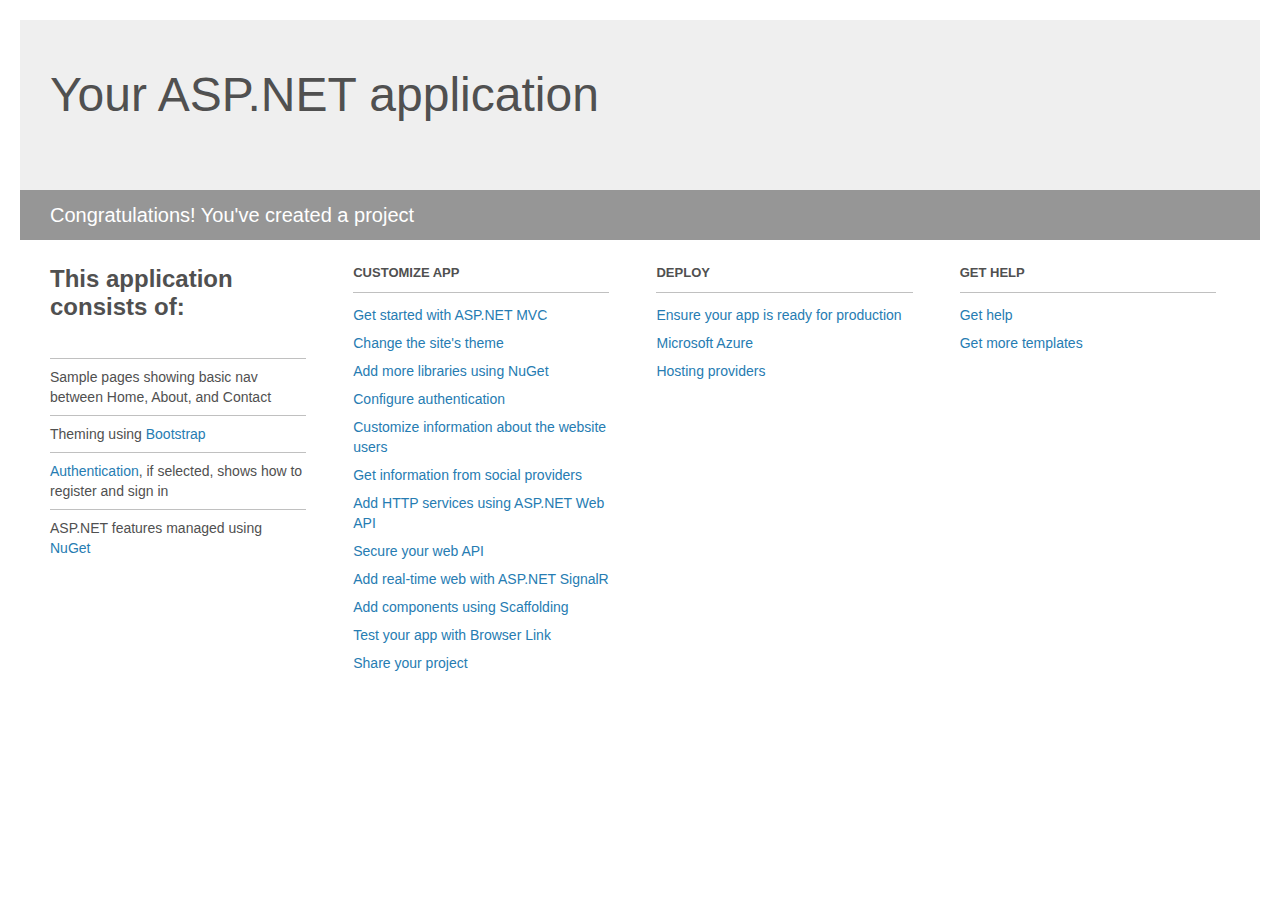
<file: AngularMVC/Project_Readme.html>
﻿<!DOCTYPE html>
<html lang="en">
<head>
    <meta charset="utf-8" />
    <title>Your ASP.NET application</title>
    <style>
        body {
            background: #fff;
            color: #505050;
            font: 14px 'Segoe UI', tahoma, arial, helvetica, sans-serif;
            margin: 20px;
            padding: 0;
        }

        #header {
            background: #efefef;
            padding: 0;
        }

        h1 {
            font-size: 48px;
            font-weight: normal;
            margin: 0;
            padding: 0 30px;
            line-height: 150px;
        }

        p {
            font-size: 20px;
            color: #fff;
            background: #969696;
            padding: 0 30px;
            line-height: 50px;
        }

        #main {
            padding: 5px 30px;
        }

        .section {
            width: 21.7%;
            float: left;
            margin: 0 0 0 4%;
        }

            .section h2 {
                font-size: 13px;
                text-transform: uppercase;
                margin: 0;
                border-bottom: 1px solid silver;
                padding-bottom: 12px;
                margin-bottom: 8px;
            }

            .section.first {
                margin-left: 0;
            }

                .section.first h2 {
                    font-size: 24px;
                    text-transform: none;
                    margin-bottom: 25px;
                    border: none;
                }

                .section.first li {
                    border-top: 1px solid silver;
                    padding: 8px 0;
                }

            .section.last {
                margin-right: 0;
            }

        ul {
            list-style: none;
            padding: 0;
            margin: 0;
            line-height: 20px;
        }

        li {
            padding: 4px 0;
        }

        a {
            color: #267cb2;
            text-decoration: none;
        }

            a:hover {
                text-decoration: underline;
            }
    </style>
</head>
<body>

    <div id="header">
        <h1>Your ASP.NET application</h1>
        <p>Congratulations! You've created a project</p>
    </div>

    <div id="main">
        <div class="section first">
            <h2>This application consists of:</h2>
            <ul>
                <li>Sample pages showing basic nav between Home, About, and Contact</li>
                <li>Theming using <a href="http://go.microsoft.com/fwlink/?LinkID=615519">Bootstrap</a></li>
                <li><a href="http://go.microsoft.com/fwlink/?LinkID=615520">Authentication</a>, if selected, shows how to register and sign in</li>
                <li>ASP.NET features managed using <a href="http://go.microsoft.com/fwlink/?LinkID=320756">NuGet</a></li>
            </ul>
        </div>

        <div class="section">
            <h2>Customize app</h2>
            <ul>
                <li><a href="http://go.microsoft.com/fwlink/?LinkID=615541">Get started with ASP.NET MVC</a></li>
                <li><a href="http://go.microsoft.com/fwlink/?LinkID=615523">Change the site's theme</a></li>
                <li><a href="http://go.microsoft.com/fwlink/?LinkID=615524">Add more libraries using NuGet</a></li>
                <li><a href="http://go.microsoft.com/fwlink/?LinkID=615542">Configure authentication</a></li>
                <li><a href="http://go.microsoft.com/fwlink/?LinkID=615526">Customize information about the website users</a></li>
                <li><a href="http://go.microsoft.com/fwlink/?LinkID=615527">Get information from social providers</a></li>
                <li><a href="http://go.microsoft.com/fwlink/?LinkID=615528">Add HTTP services using ASP.NET Web API</a></li>
                <li><a href="http://go.microsoft.com/fwlink/?LinkID=615529">Secure your web API</a></li>
                <li><a href="http://go.microsoft.com/fwlink/?LinkID=615530">Add real-time web with ASP.NET SignalR</a></li>
                <li><a href="http://go.microsoft.com/fwlink/?LinkID=615531">Add components using Scaffolding</a></li>
                <li><a href="http://go.microsoft.com/fwlink/?LinkID=615532">Test your app with Browser Link</a></li>
                <li><a href="http://go.microsoft.com/fwlink/?LinkID=615533">Share your project</a></li>
            </ul>
        </div>

        <div class="section">
            <h2>Deploy</h2>
            <ul>
                <li><a href="http://go.microsoft.com/fwlink/?LinkID=615534">Ensure your app is ready for production</a></li>
                <li><a href="http://go.microsoft.com/fwlink/?LinkID=615535">Microsoft Azure</a></li>
                <li><a href="http://go.microsoft.com/fwlink/?LinkID=615536">Hosting providers</a></li>
            </ul>
        </div>

        <div class="section last">
            <h2>Get help</h2>
            <ul>
                <li><a href="http://go.microsoft.com/fwlink/?LinkID=615537">Get help</a></li>
                <li><a href="http://go.microsoft.com/fwlink/?LinkID=615538">Get more templates</a></li>
            </ul>
        </div>
    </div>

</body>
</html>
</file>
